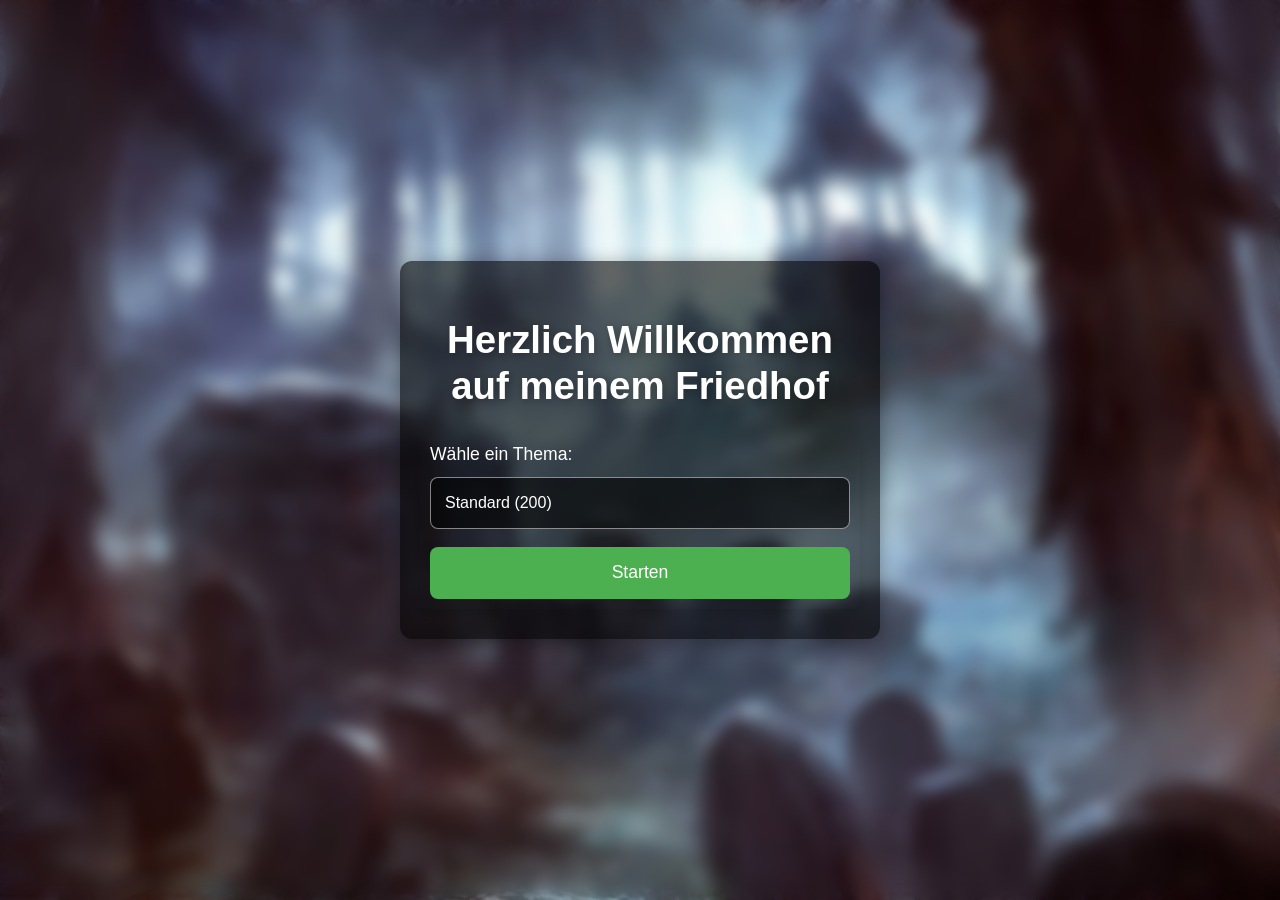
<file: index.html>
<!DOCTYPE html>
<html lang="de">

<head>
<meta charset="UTF-8">
<meta name="viewport" content="width=device-width, initial-scale=1.0">
<title>DeathLetter</title>
<link rel="icon" type="image/png" href="images/favicon.png">
<link rel="stylesheet" href="css/index_style.css">

</head>

<body>

<div class="container">
    <h1>Herzlich Willkommen auf meinem Friedhof</h1>
    
    <form action="game.html" method="GET">
		<label for="category">Wähle ein Thema:</label>
		<input type="text" id="categoryField" readonly value="Standard (200)">
		<input type="hidden" id="categoryKey" name="category" value="Standard">
		<button type="submit">Starten</button>
	</form>

</div>

<!-- Overlay -->
<div class="overlay" id="overlay">
    <h2>Wähle dein Thema</h2>
    <div class="button-grid">
        <button onclick="selectCategory(this,'Standard')" class="standard-btn selected">Standard (200)</button>
        <button onclick="selectCategory(this,'Tiere')">Tiere (100)</button>
        <button onclick="selectCategory(this,'Lebensmittel')">Lebensmittel (100)</button>
        <button onclick="selectCategory(this,'Länder')">Länder (50)</button>
        <button onclick="selectCategory(this,'Städte')">Städte (50)</button>
        <button onclick="selectCategory(this,'Berufe')">Berufe (50)</button>
        <button onclick="selectCategory(this,'Farben')">Farben (50)</button>
        <button onclick="selectCategory(this,'Eishockey')">Eishockey (50)</button>
        <button onclick="selectCategory(this,'Volleyball')">Volleyball (50)</button>
        <button onclick="selectCategory(this,'Pflanzen')">Pflanzen (30)</button>
        <button onclick="selectCategory(this,'Elemente')">Elemente (30)</button>
    </div>
    <button class="close-btn" onclick="closeOverlay()">Abbrechen</button>
</div>

<script>
const overlay = document.getElementById('overlay');
const categoryField = document.getElementById('categoryField');

// Standard Kategorie
let selectedCategory = 'Standard';

// Overlay öffnen bei Klick
categoryField.addEventListener('click', () => {
    overlay.classList.add('show');
});

// Kategorie auswählen
function selectCategory(button, key) {
    // key = der interne Wert ohne Klammern, z.B. "Tiere"
    selectedCategory = key;
    categoryField.value = button.textContent;  // sichtbar inkl. Zahl
    document.getElementById('categoryKey').value = key; // wird ans Formular übergeben
    document.querySelectorAll('.button-grid button').forEach(b => b.classList.remove('selected'));
    button.classList.add('selected');
    overlay.classList.remove('show');
}

// Overlay schließen
function closeOverlay() {
    overlay.classList.remove('show');
}
</script>

</body>
</html>
</file>
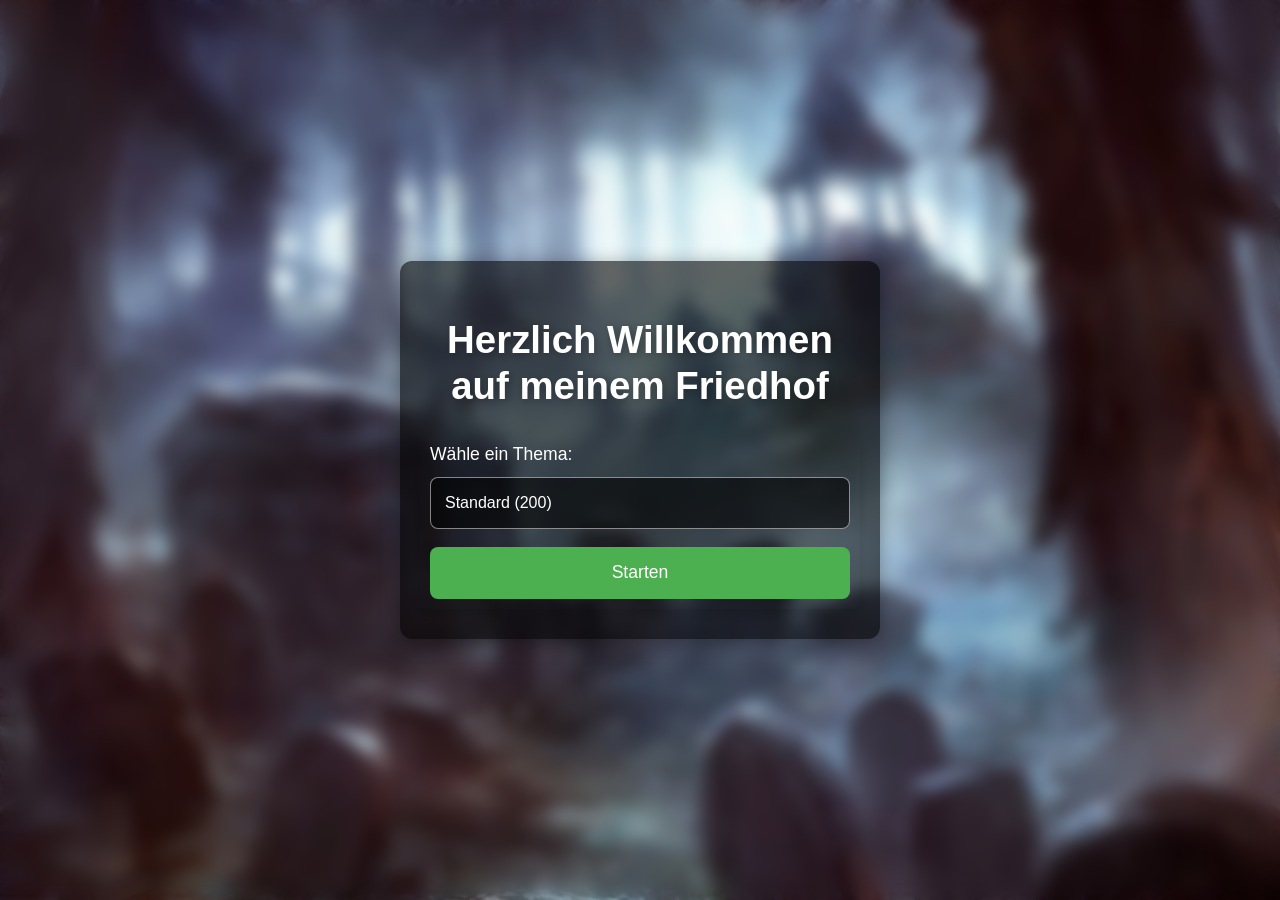
<file: game.html>
<!DOCTYPE html>
<html lang="de">

<head>

    <meta charset="UTF-8">

    <meta
        name="viewport"
        content="width=device-width, initial-scale=1.0"
    >

    <title>DeathLetter</title>

    <link rel="icon" type="image/png" href="images/favicon.png">

    <link rel="stylesheet" href="css/game_style.css">

</head>


<body>


    <div class="game-container">


        <!-- =====================================
             TITEL
             ===================================== -->

        <h1 id="gameTitle">
            Hangman
        </h1>


        <!-- =====================================
             WORT
             ===================================== -->

        <div
            class="word"
            id="wordDisplay"
        >
            _ _ _ _ _
        </div>


        <!-- =====================================
             STATUS
             ===================================== -->

        <div
            class="status"
            id="status"
        >
            Versuche, das Wort zu erraten!
        </div>


        <!-- =====================================
             GALGEN
             ===================================== -->

        <div class="gallows-container">

            <img
                id="gallowsImage"
                src="images/hm01.png"
                alt="Galgenmännchen"
            >

        </div>


        <!-- =====================================
             BILDSCHIRM-TASTATUR
             ===================================== -->

        <div
            class="keyboard"
            id="keyboard"
        >

            <div class="keyboard-row">

                <button class="key" data-letter="a">A</button>
                <button class="key" data-letter="b">B</button>
                <button class="key" data-letter="c">C</button>
                <button class="key" data-letter="d">D</button>
                <button class="key" data-letter="e">E</button>
                <button class="key" data-letter="f">F</button>
                <button class="key" data-letter="g">G</button>

            </div>


            <div class="keyboard-row">

                <button class="key" data-letter="h">H</button>
                <button class="key" data-letter="i">I</button>
                <button class="key" data-letter="j">J</button>
                <button class="key" data-letter="k">K</button>
                <button class="key" data-letter="l">L</button>
                <button class="key" data-letter="m">M</button>
                <button class="key" data-letter="n">N</button>

            </div>


            <div class="keyboard-row">

                <button class="key" data-letter="o">O</button>
                <button class="key" data-letter="p">P</button>
                <button class="key" data-letter="q">Q</button>
                <button class="key" data-letter="r">R</button>
                <button class="key" data-letter="s">S</button>
                <button class="key" data-letter="t">T</button>
                <button class="key" data-letter="u">U</button>

            </div>


            <div class="keyboard-row">

                <button class="key" data-letter="v">V</button>
                <button class="key" data-letter="w">W</button>
                <button class="key" data-letter="x">X</button>
                <button class="key" data-letter="y">Y</button>
                <button class="key" data-letter="z">Z</button>

            </div>

        </div>


        <!-- =====================================
             BOTTOM BUTTONS
             ===================================== -->

        <div class="bottom-buttons">

	    <button
                type="button"
                class="goBack-btn"
                onclick="goBack()"
            >
                Zurück zur Auswahl
            </button>


            <button
                type="button"
                class="reset-btn"
		id="resetButton"
                onclick="resetGame()"
            >
                Reset
            </button>

        </div>


    </div>


    <!-- =========================================
         WORTLISTE
         ========================================= -->

    <script src="js/words.js"></script>

    <script src="js/script.js"></script>

</body>

</html>
</file>
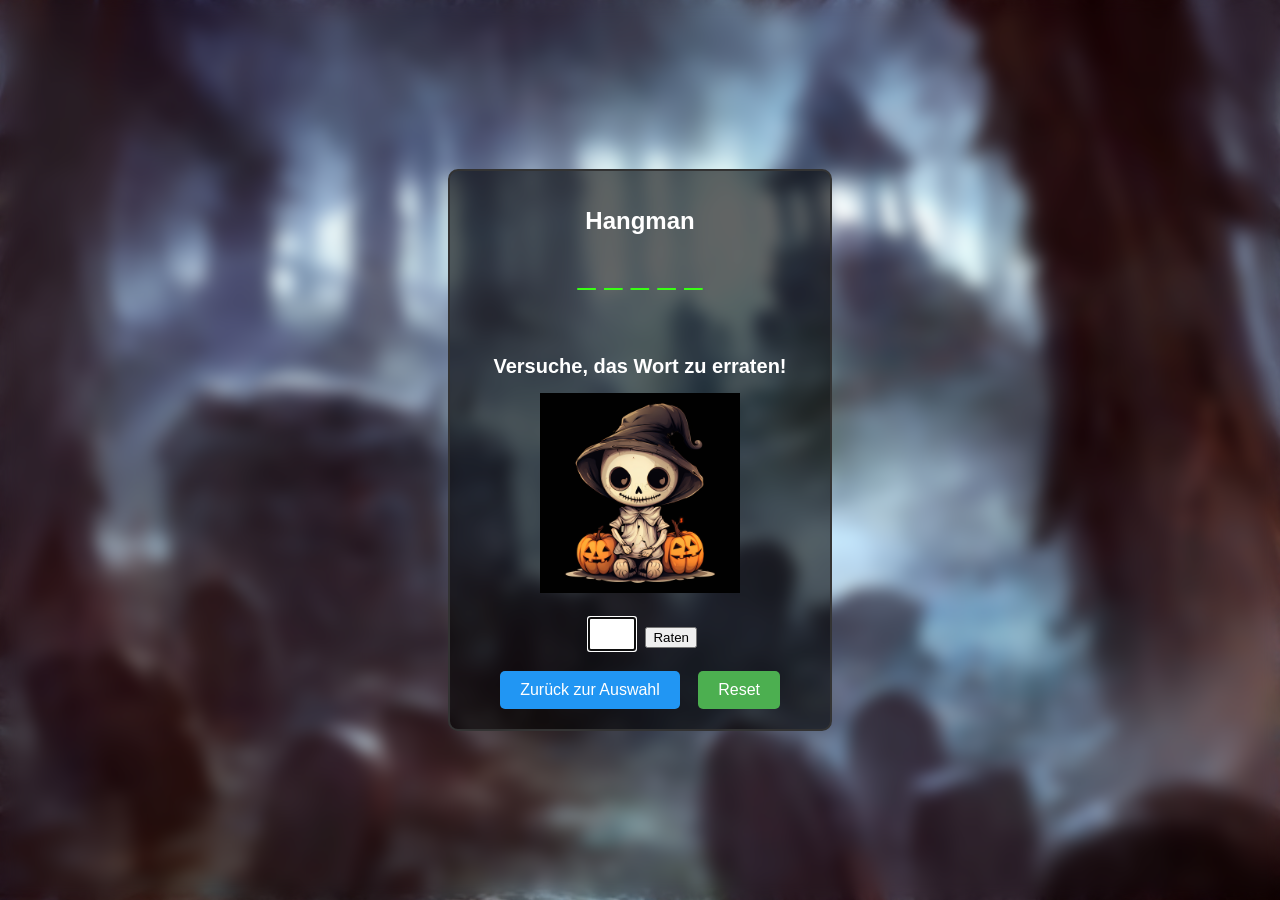
<file: Hangman.html>
<!DOCTYPE html>
<html lang="de">

<head>
    <meta charset="UTF-8">
    <meta name="viewport" content="width=device-width, initial-scale=1.0">
    <title>Hangman - Spiel</title>

	<style>
	
        body {
            font-family: 'Arial', sans-serif;
            margin: 0;
            padding: 0;
            background: url('Bilder/Friedhof.png') no-repeat center center fixed; /* Hintergrundbild */
            background-size: cover; /* Bild skaliert, um den gesamten Bildschirm abzudecken */
            color: #333;
            display: flex;
            justify-content: center;
            align-items: center;
            height: 100vh;
            overflow: hidden;
            backdrop-filter: blur(8px); /* Weichzeichner-Effekt für den Hintergrund */
        }

        .game-container {
            text-align: center;
            border: 2px solid #333;
            padding: 20px;
            border-radius: 10px;
            background: rgba(0, 0, 0, 0.6);
            width: 340px;
            position: relative;
			animation: fadeIn 1s ease-out;
        }
		
		/* Animation */
        @keyframes fadeIn {
            0% {
                opacity: 0;
                transform: translateY(20px);
            }
            100% {
                opacity: 1;
                transform: translateY(0);
            }
        }

        h1 {
            font-size: 24px;
            margin-bottom: 20px;
			color: white;
        }

        .word {
            font-size: 32px;
            margin-bottom: 20px;
			color: #39ff14; /* Neon Grün */
			height:80px;
        }
		
		.word span {
			display: inline-block;       /* Jeder Buchstabe/Strich wird Block ähnlich */
			width: 32px;                 /* Feste Breite für Buchstaben und Striche */
			text-align: center;           /* Buchstaben zentrieren */
		}
		
		/* Stil für das Wort im Verlustfall */
		#wordDisplay.lose {
			color: red; /* Wort in Rot, wenn das Spiel verloren ist */
			font-weight: bold;
		}

        .incorrect-letters {
            margin-top: 20px;
			margin-left: 20px;
            font-size: 18px;
			color: red;
			text-align: left;
        }

        .status {
            font-size: 20px;
            font-weight: bold;
            margin-top: 20px;
			color: white;
        }

        .reset-btn {
            padding: 10px 20px;
            font-size: 16px;
            cursor: pointer;
            background-color: #4CAF50;
            color: white;
            border: none;
            border-radius: 5px;
            margin-top: 20px;
			margin-right: 30px;
            position: absolute;
            right: 20px;
            bottom: 20px;
        }

        .reset-btn:hover {
            background-color: #45a049;
        }
		
		/* Stil für den Zurück-Button */
		.goBack-btn {
			padding: 10px 20px;
			font-size: 16px;
			cursor: pointer;
			background-color: #2196F3; /* Blaue Farbe für den Button */
			color: white;
			border: none;
			border-radius: 5px;
			margin-top: 20px;
			transition: background-color 0.3s, transform 0.2s ease; /* Übergangseffekte */
			margin-right: 100px;
		}

		.goBack-btn:hover {
			background-color: #1976D2; /* Dunkleres Blau beim Hover */
			transform: scale(1.05); /* Leichte Vergrößerung des Buttons beim Hover */
		}

        .input-container {
            margin-top: 20px;
        }

        .letter-input {
            width: 40px;
            font-size: 24px;
            text-align: center;
            margin: 0 5px;
        }

        .gallows-container {
            margin-top: 30px;
            text-align: center;
        }

        #gallowsImage {
            margin-top: -15px;
            width: 200px;
            height: auto;
        }
		
		/* Stil für die Eingabebox bei richtiger und falscher Eingabe */
		.letter-input.correct {
			border: 2px solid green;
			background-color: #e8f5e9; /* Helles Grün */
			animation: glowGreen 0.5s ease-in-out;
		}

		.letter-input.incorrect {
			border: 2px solid red;
			background-color: #ffebee; /* Helles Rot */
			animation: glowRed 0.5s ease-in-out;
		}

		/* Grüne Leucht-Animation */
		@keyframes glowGreen {
			0% {
				box-shadow: 0 0 5px green, 0 0 10px green, 0 0 15px green;
			}
			50% {
				box-shadow: 0 0 10px green, 0 0 20px green, 0 0 25px green;
			}
			100% {
				box-shadow: 0 0 5px green, 0 0 10px green, 0 0 15px green;
			}
		}

		/* Rote Leucht-Animation */
		@keyframes glowRed {
			0% {
				box-shadow: 0 0 5px red, 0 0 10px red, 0 0 15px red;
			}
			50% {
				box-shadow: 0 0 10px red, 0 0 20px red, 0 0 25px red;
			}
			100% {
				box-shadow: 0 0 5px red, 0 0 10px red, 0 0 15px red;
			}
		}

        /* Grüne Farbe für "GEWONNEN!" */
        .win-message {
            color: #39ff14; /* Neon Grün */
        }

        /* Rote Farbe für "GAME OVER" */
        .lose-message {
            color: red;
        }
		
		/* Aufleuchten-Effekt */
@keyframes flash {
  0% { color:orange; }
  50% { color:yellow; }
  100% { color:orange; }
}

.status.flash {
  animation: flash 0.7s ease-in-out 0s 3;
}
		
    </style>
</head>
<body>

    <div class="game-container">
        <h1 id="gameTitle">Hangman</h1>

        <div class="word" id="wordDisplay">_ _ _ _ _</div>
        <div class="incorrect-letters" id="incorrectLetters"></div>
        <div class="status" id="status">Versuche, das Wort zu erraten!</div>

        <div class="gallows-container">
            <img id="gallowsImage" src="Bilder/hm01.png" alt="Galgenmännchen" />
        </div>

        <div class="input-container">
            <input type="text" id="letterInput" class="letter-input" maxlength="1" autofocus />
            <button onclick="guessLetter()">Raten</button>
        </div>

        <button class="reset-btn" onclick="resetGame()">Reset</button>
		<button class="goBack-btn" onclick="goBack()">Zurück zur Auswahl</button>
    </div>
	
		<script src="Hangman Wörter.js"></script>
		
	<script>
	
		let selectedWord = '';
		let guessedLetters = [];
		let incorrectLetters = [];
		let remainingAttempts = 10;
		let gameOver = false;
		
		const gallowsImages = [
            "Bilder/hm01.png", "Bilder/hm02.png", "Bilder/hm03.png", "Bilder/hm04.png", 
            "Bilder/hm05.png", "Bilder/hm06.png", "Bilder/hm07.png", "Bilder/hm08.png", "Bilder/hm09.png",
            "Bilder/hm010.png", "Bilder/hm010.png", "Bilder/hm011.png"
        ];
			
		// Thema aus URL-Parameter holen
        const urlParams = new URLSearchParams(window.location.search);
        const category = urlParams.get('category');
		
		// Füge den Namen der Kategorie zum Titel hinzu
		const gameTitle = document.getElementById('gameTitle');
		let categoryName = category.charAt(0).toUpperCase() + category.slice(1);  // Erste Buchstabe groß machen

		// Setze den Titel abhängig von der Kategorie
		gameTitle.textContent = `Hangman - ${categoryName}`;

        if (!category || !wordList[category]) {
            alert("Ungültiges Thema!");
            window.location.href = "index.html"; // Zurück zur Auswahlseite
        }

        let selectedList = wordList[category];
        startGame();
		
		// Spiel starten
        function startGame() {
            selectedWord = selectedList[Math.floor(Math.random() * selectedList.length)];
            guessedLetters = Array(selectedWord.length).fill('_');
            incorrectLetters = [];
            remainingAttempts = 10;
            gameOver = false;

            updateDisplay();
			
			document.getElementById('status').textContent = "Versuche, das Wort zu erraten!";
            document.getElementById('gallowsImage').src = gallowsImages[0];
            document.getElementById('letterInput').disabled = false;
			document.getElementById('wordDisplay').classList.remove('lose'); // Entferne die "lose"-Klasse bei Spielbeginn

            document.getElementById('letterInput').focus();
        }

        // Anzeige aktualisieren
		function updateDisplay() {
			const wordDisplay = document.getElementById('wordDisplay');
			wordDisplay.innerHTML = ''; // Leeren des bestehenden Inhalts

			// Gehe durch die Buchstaben und füge sie dem HTML hinzu
			for (let i = 0; i < guessedLetters.length; i++) {
				const letterSpan = document.createElement('span');
				
				// Wenn der Buchstabe korrekt ist, und es der erste ist, setze ihn in Großbuchstaben
				if (guessedLetters[i] !== '_') {
					letterSpan.textContent = (i === 0) ? guessedLetters[i].toUpperCase() : guessedLetters[i];
				} else {
					letterSpan.textContent = guessedLetters[i];
				}

				wordDisplay.appendChild(letterSpan);

				// Füge ein Leerzeichen nach jedem Buchstaben hinzu, außer beim letzten
				if (i < guessedLetters.length - 1) {
					wordDisplay.appendChild(document.createTextNode(' '));
				}
			}
            document.getElementById('incorrectLetters').textContent =
                "Buchstaben: " + incorrectLetters.join(', ');
				
            // Nur den Status aktualisieren, wenn das Spiel noch läuft
    if (!gameOver) {
        document.getElementById('status').textContent =
            `Versuche übrig: ${remainingAttempts}`;
    }
        }

    let flashTimeout; // globale Variable, um das Timeout zu speichern

function guessLetter() {
    if (gameOver) return;

    const statusEl = document.getElementById('status');
    const input = document.getElementById('letterInput');

    // **Laufende Flash-Animation abbrechen**
    statusEl.classList.remove('flash');
    if (flashTimeout) {
        clearTimeout(flashTimeout); // Timeout stoppen
        flashTimeout = null;
    }
    if (!gameOver) {
        statusEl.textContent = `Versuche übrig: ${remainingAttempts}`;
    }

    const letter = input.value.toLowerCase();
    input.value = '';

    // Hilfsfunktion für Meldungen
    function showMessage(msg) {
    // Text ändern
    statusEl.textContent = msg;

    // Alte Animation abbrechen
    statusEl.classList.remove('flash');
    if (flashTimeout) {
        clearTimeout(flashTimeout);
        flashTimeout = null;
    }

    // **Kurzer Reflow, damit Animation neu getriggert wird**
    void statusEl.offsetWidth;

    // Klasse wieder hinzufügen
    statusEl.classList.add('flash');

    // Timeout speichern, um Animation nach 2s zu beenden
    flashTimeout = setTimeout(() => {
        statusEl.classList.remove('flash');
        flashTimeout = null;
        if (!gameOver) {
            statusEl.textContent = `Versuche übrig: ${remainingAttempts}`;
        }
    }, 2000);
}

    // Warnungen für Umlaute
    if (letter === 'ä') { showMessage("Bitte gib statt 'ä' → 'ae' ein!"); return; }
    if (letter === 'ö') { showMessage("Bitte gib statt 'ö' → 'oe' ein!"); return; }
    if (letter === 'ü') { showMessage("Bitte gib statt 'ü' → 'ue' ein!"); return; }
    if (letter === 'ß') { showMessage("Bitte gib statt 'ß' → 'ss' ein!"); return; }

    if (!letter || letter.length !== 1 || !/[a-z]/.test(letter)) {
        showMessage("Bitte einen Buchstaben eingeben!");
        return;
    }

    if (guessedLetters.includes(letter) || incorrectLetters.includes(letter)) {
        showMessage("Buchstabe wurde schon benutzt!");
        return;
    }

    // Eingabebox hervorheben
    if (selectedWord.includes(letter)) {
        input.classList.add('correct');
        input.classList.remove('incorrect');
    } else {
        input.classList.add('incorrect');
        input.classList.remove('correct');
    }

    // Animation zurücksetzen
    input.style.animation = 'none';
    void input.offsetHeight;
    input.style.animation = '';

    // Buchstabe korrekt?
    if (selectedWord.includes(letter)) {
        for (let i = 0; i < selectedWord.length; i++) {
            if (selectedWord[i] === letter) guessedLetters[i] = letter;
        }

        if (!guessedLetters.includes('_')) {
            statusEl.textContent = "Du hast gewonnen!";
            statusEl.classList.add('win-message');
            statusEl.classList.remove('lose-message');
            document.getElementById('gallowsImage').src = "Bilder/siegerbild.png";
            endGame();
        }

    } else {
        incorrectLetters.push(letter);
        remainingAttempts--;

        let errorCount = 10 - remainingAttempts;
        document.getElementById('gallowsImage').src = gallowsImages[errorCount];

        if (remainingAttempts <= 0) {
            statusEl.textContent = "Du hast verloren!";
            statusEl.classList.add('lose-message');
            statusEl.classList.remove('win-message');

            const wordDisplay = document.getElementById('wordDisplay');
            wordDisplay.classList.add('lose');
            wordDisplay.innerHTML = '';
            guessedLetters = selectedWord.split('');
            for (let i = 0; i < guessedLetters.length; i++) {
                const letterSpan = document.createElement('span');
                letterSpan.textContent = guessedLetters[i].toUpperCase();
                wordDisplay.appendChild(letterSpan);
                if (i < guessedLetters.length - 1) {
                    wordDisplay.appendChild(document.createTextNode(' '));
                }
            }

            document.getElementById('gallowsImage').src = gallowsImages[11];
            endGame();
        }
    }

    updateDisplay();
}

        // Beendet das Spiel (Eingabe sperren)
        function endGame() {
            gameOver = true;
            document.getElementById('letterInput').disabled = true;
        }
		
		// Zurück zur Auswahlseite
        function goBack() {
            window.location.href = "index.html";
        }

        // Spiel zurücksetzen
        function resetGame() {
            startGame();
			const statusEl = document.getElementById('status');
			
            // Status zurücksetzen
			statusEl.textContent = "Versuche, das Wort zu erraten!";
			statusEl.classList.remove('win-message', 'lose-message', 'flash');
			
			document.getElementById('gallowsImage').src = gallowsImages[0];
        }

        // Start beim Laden der Seite
        startGame();

        // Enter-Taste = Buchstaben raten oder Reset
        document.body.addEventListener('keydown', function(event) {
            if (event.key === 'Enter') {
				// Wenn das Spiel vorbei ist, den Reset-Button drücken
                if (gameOver) {
                    resetGame();
                } else {
                    guessLetter();
                }
            }
        });
		
		// Fokus immer auf das Eingabefeld setzen
		document.body.addEventListener('click', function() {
			document.getElementById('letterInput').focus();
	});


    </script>

</body>
</html>
</file>
<file: css/index_style.css>
body {
    font-family: 'Arial', sans-serif;
    margin: 0;
    padding: 0;
    background: url('../images/Friedhof.png') no-repeat center center fixed;
    background-size: cover;
    color: #333;
    display: flex;
    justify-content: center;
    align-items: center;
    height: 100vh;
    overflow: hidden;
    backdrop-filter: blur(8px);
}

.container {
    background: rgba(0, 0, 0, 0.6);
    border-radius: 12px;
    width: 100%;
    max-width: 480px;
    padding: 40px 30px;
    box-shadow: 0 4px 20px rgba(0, 0, 0, 0.4);
    text-align: center;
    animation: fadeIn 1s ease-out;
}

h1 {
    font-size: 2.4em;
    color: #fff;
    margin-bottom: 30px;
    text-shadow: 2px 2px 8px rgba(0, 0, 0, 0.3);
    font-weight: bold;
}

form {
    background-color: rgba(0, 0, 0, 0);
    border-radius: 8px;
    padding: 30px;
    box-shadow: 0 6px 12px rgba(0, 0, 0, 0.1);
    transition: transform 0.3s ease-in-out;
}

label {
    font-size: 1.3em;
    color: #fff;
    margin-bottom: 12px;
    display: block;
    text-align: left;
}

#categoryField {
    width: 100%;             /* volle Breite wie der Button */
    box-sizing: border-box;  /* Padding & Border werden in die Breite eingerechnet */
    padding: 14px;
    font-size: 1.2em;
    border-radius: 8px;
    border: 1px solid rgba(255, 255, 255, 0.5);
    margin-bottom: 25px;
    outline: none;
    color: #fff;
    background-color: rgba(0,0,0,0.6); /* bleibt halbtransparent */
    cursor: pointer;
    text-align: left; /* wie vorher */
    transition: border 0.3s ease, background-color 0.3s ease;
}

#categoryField:hover {
    border-color: #4CAF50;
    background-color: rgba(0,0,0,0.8); /* bleibt wie vorher */
}

button {
    width: 100%;
    padding: 14px;
    background-color: #4CAF50;
    color: white;
    border: none;
    border-radius: 8px;
    font-size: 1.2em;
    cursor: pointer;
    transition: background-color 0.3s ease, transform 0.2s ease;
}

button:hover {
    background-color: #45a049;
    transform: scale(1.05);
}

button:active {
    background-color: #388e3c;
}

/* Overlay */
.overlay {
    position: fixed;
    top:0;
    left:0;
    width:100%;
    height:100%;
    background: rgba(0,0,0,0.9); /* etwas dunkler, aber elegant */
    display: flex;
    justify-content: center;
    align-items: center;
    flex-direction: column;
    padding: 30px;
    box-sizing: border-box;
    visibility: hidden;
    opacity: 0;
	pointer-events: none;
    transition: opacity 0.3s ease, visibility 0.3s ease;
    z-index: 10;
}

.overlay.show {
    visibility: visible;
    opacity: 1;
	pointer-events: auto;
}

.overlay h2 {
    color: #fff;
    margin-bottom: 25px;
    font-size: 1.8em;
    text-align: center;
    text-shadow: 1px 1px 6px rgba(0,0,0,0.4);
}

.button-grid {
    display: grid;
    grid-template-columns: repeat(2, minmax(0, 1fr));
    gap: 16px;
    width: 100%;
    max-width: 600px;
}

/* Standard alleine oben in der Mitte */
.standard-btn {
    grid-column: 1 / -1;
    justify-self: center;
    width: 50%;
}

.button-grid button {
    width: 100%;
    padding: 14px 0;
    border-radius: 12px;
    border: none;
    background-color: #4CAF50;
    color: #fff;
    font-size: 1.1em;
    font-weight: bold;
    cursor: pointer;
    box-shadow: 0 3px 6px rgba(0,0,0,0.3);
    transition: 0.3s;
}

.button-grid button:hover {
    background-color: #45a049;
    transform: scale(1.05);
}

.button-grid button.selected {
    background-color: #2e7d32;
    box-shadow: 0 0 0 3px #81c784, 0 4px 10px rgba(0,0,0,0.5);
    transform: scale(1.03);
}

.close-btn {
	margin-top: 50px;
    max-width: 200px;
    padding: 14px 0;
    border-radius: 12px;
    border: none;
    background-color: red;
    color: white;
    font-size: 1.1em;
    font-weight: bold;
    cursor: pointer;
    box-shadow: 0 3px 6px rgba(0,0,0,0.3); /* leichter Schatten für Tiefe */
    transition: 0.3s;
}

.close-btn:hover {
    background-color: #b71c1c;
    transform: scale(1.05);
}

@keyframes fadeIn {
    0% {opacity:0; transform: translateY(20px);}
    100% {opacity:1; transform: translateY(0);}
}

/* ================================
   MOBILE OPTIMIERUNG
   ================================ */

* {
    box-sizing: border-box;
}

html,
body {
    width: 100%;
    min-height: 100%;
}

body {
    padding: 15px;
}

/* Auswahl-Container */
.container {
    width: 100%;
    max-width: 480px;
    padding: 30px 20px;
}

/* Überschrift */
h1 {
    font-size: clamp(1.7rem, 7vw, 2.4rem);
    line-height: 1.2;
    margin-bottom: 25px;
}

/* Formular */
form {
    padding: 10px;
}

label {
    font-size: 1.1rem;
}

/* Kategorie-Auswahl */
#categoryField {
    width: 100%;
    min-height: 52px;
    font-size: 1rem;
    padding: 14px;
    margin-bottom: 18px;
}

/* Start-Button */
form button {
    width: 100%;
    min-height: 52px;
    font-size: 1.1rem;
}

/* Overlay */
.overlay {
    padding: 20px 15px;
    overflow-y: auto;
    -webkit-overflow-scrolling: touch;
}

.overlay h2 {
    font-size: 1.5rem;
    margin-bottom: 20px;
}

/* Themen-Buttons */
.button-grid {
    width: 100%;
    max-width: 500px;
    display: grid;
    grid-template-columns: repeat(2, minmax(0, 1fr));
    gap: 10px;
}

.standard-btn {
    grid-column: 1 / -1;
    justify-self: center;
    width: 50%;
}

@media (max-width: 500px) {
    .standard-btn {
        width: 75%;
    }
}

.button-grid button {
    width: 100%;
    max-width: none;
    min-height: 52px;
    padding: 10px 5px;
    font-size: 0.95rem;
}

/* Abbrechen */
.close-btn {
    width: 100%;
    max-width: 300px;
    min-height: 52px;
    margin-top: 25px;
}

/* Kein Scale-Effekt auf Touch-Geräten */
@media (hover: none) {
    button:hover,
    .button-grid button:hover,
    .close-btn:hover {
        transform: none;
    }
}

/* Sehr kleine Smartphones */
@media (max-width: 380px) {

    body {
        padding: 10px;
    }

    .container {
        padding: 25px 15px;
    }

    h1 {
        font-size: 1.55rem;
    }

    .button-grid {
        gap: 8px;
    }

    .button-grid button {
        font-size: 0.85rem;
        min-height: 48px;
    }
}
</file>
<file: css/game_style.css>
* {
            box-sizing: border-box;
        }


        html,
        body {
            width: 100%;
            height: 100%;
            margin: 0;
            padding: 0;
        }


        body {

            font-family: Arial, sans-serif;

            background:
                url('../images/Friedhof.png')
                no-repeat
                center
                center
                fixed;

            background-size: cover;

            color: #333;

            display: flex;
            justify-content: center;
            align-items: center;

            min-height: 100vh;
            min-height: 100dvh;

            overflow: hidden;

            backdrop-filter: blur(8px);
            -webkit-backdrop-filter: blur(8px);

            padding: 10px;
        }


        /* =========================================
           SPIEL-CONTAINER
           ========================================= */

        .game-container {

            width: min(420px, 94vw);

            max-height: 96vh;
            max-height: 96dvh;

            text-align: center;

            border: 2px solid #333;
            border-radius: 12px;

            padding: 20px;

            background: rgba(0, 0, 0, 0.65);

            position: relative;

            animation: fadeIn 1s ease-out;

            overflow-y: auto;
            overflow-x: hidden;

            box-shadow:
                0 5px 25px rgba(0, 0, 0, 0.5);

            -webkit-overflow-scrolling: touch;
        }


        /* =========================================
           ANIMATION
           ========================================= */

        @keyframes fadeIn {

            0% {
                opacity: 0;
                transform: translateY(20px);
            }

            100% {
                opacity: 1;
                transform: translateY(0);
            }

        }


        /* =========================================
           TITEL
           ========================================= */

        h1 {

            font-size: clamp(20px, 6vw, 28px);

            line-height: 1.2;

            margin: 0 0 20px 0;

            color: white;

            word-break: break-word;
        }


        /* =========================================
           WORT
           ========================================= */

        .word {

            width: 100%;

            min-height: 50px;
            height: auto;

            margin: 0 auto 8px auto;

            display: flex;

            justify-content: center;
            align-items: center;

            flex-wrap: wrap;

            color: #39ff14;

            font-size: clamp(22px, 7vw, 30px);

            line-height: 1.35;

            overflow: visible;

            overflow-wrap: anywhere;

            padding: 0 2px;
        }


        .word span {

            display: inline-flex;

            width: 26px;
            min-width: 26px;

            height: 38px;

            justify-content: center;
            align-items: center;

            text-align: center;

            flex: 0 0 26px;
        }


        #wordDisplay.lose {

            color: red;

            font-weight: bold;
        }


        /* =========================================
           STATUS
           ========================================= */

        .status {

            font-size: 19px;

            font-weight: bold;

            line-height: 1.3;

            margin-top: 15px;

            min-height: 30px;

            color: white;
        }


        /* =========================================
           GALGEN
           ========================================= */

        .gallows-container {

            margin-top: 15px;

            text-align: center;
        }


        #gallowsImage {

            display: block;

            width: min(200px, 55vw);

            max-height: 190px;

            height: auto;

            object-fit: contain;

            margin: 0 auto;
        }


        /* =========================================
           BILDSCHIRM-TASTATUR
           ========================================= */

        .keyboard {

            width: 100%;

            margin-top: 15px;

            display: flex;

            flex-direction: column;

            align-items: center;

            gap: 6px;
        }


        .keyboard-row {

            display: flex;

            justify-content: center;

            gap: 5px;

            width: 100%;
        }


        .key {

            width: 34px;

            height: 40px;

            padding: 0;

            border: none;

            border-radius: 5px;

            background-color: #555;

            color: white;

            font-size: 15px;

            font-weight: bold;

            cursor: pointer;

            transition:
                background-color 0.15s,
                transform 0.1s,
                box-shadow 0.15s;

            touch-action: manipulation;

            -webkit-tap-highlight-color: transparent;
        }


        .key:hover {

            background-color: #666;

            transform: translateY(-1px);
        }


        .key:active {

            transform: scale(0.94);
        }


        /* Noch nicht benutzt */

        .key.available {

            background-color: #555;
        }


        /* Richtiger Buchstabe */

        .key.correct {

            background-color: #2e9b3f;

            box-shadow:
                0 0 8px rgba(57, 255, 20, 0.6);
        }


        /* Falscher Buchstabe */

        .key.incorrect {

            background-color: #b52b2b;

            box-shadow:
                0 0 8px rgba(255, 0, 0, 0.5);
        }


        /* Deaktivierte Taste */

        .key:disabled {

            cursor: default;

            opacity: 1;
        }


        /* =========================================
           TASTEN-ANIMATIONEN
           ========================================= */

        @keyframes keyCorrect {

            0% {
                transform: scale(1);
            }

            50% {
                transform: scale(1.15);
                box-shadow:
                    0 0 15px #39ff14;
            }

            100% {
                transform: scale(1);
            }

        }


        @keyframes keyIncorrect {

            0% {
                transform: translateX(0);
            }

            25% {
                transform: translateX(-4px);
            }

            50% {
                transform: translateX(4px);
            }

            75% {
                transform: translateX(-3px);
            }

            100% {
                transform: translateX(0);
            }

        }


        .key.correct.animate {

            animation:
                keyCorrect 0.4s ease-in-out;
        }


        .key.incorrect.animate {

            animation:
                keyIncorrect 0.35s ease-in-out;
        }


        /* =========================================
           GEWONNEN / VERLOREN
           ========================================= */

        .win-message {

            color: #39ff14;
        }


        .lose-message {

            color: red;
        }


        /* =========================================
           BUTTONS
           ========================================= */

        .bottom-buttons {

            display: flex;

            justify-content: center;

            flex-wrap: wrap;

            gap: 6px;

            margin-top: 12px;
        }


        .reset-btn,
        .goBack-btn {

            width: auto;

            height: 36px;

            min-height: 36px;

            padding: 0 14px;

            font-size: 13px;

            line-height: 36px;

            cursor: pointer;

            color: white;

            border: none;

            border-radius: 5px;

            margin: 0;

            transition:
                background-color 0.2s,
                transform 0.2s;

            touch-action: manipulation;
        }


        /* Reset */

        .reset-btn {

            background-color: #e53935;
        }


        .reset-btn:hover {

            background-color: #c62828;
        }

        
        .reset-btn.new-round {

    	    background-color: #2e9b3f;
	}


	.reset-btn.new-round:hover {

    	    background-color: #247d32;
	}


        /* Zurück */

        .goBack-btn {

            background-color: #2196F3;
        }


        .goBack-btn:hover {

            background-color: #1976D2;
        }


        /* =========================================
           TOUCH-GERÄTE
           ========================================= */

        @media (hover: none) {

            button:hover {

                transform: none;
            }

        }


        /* =========================================
           HANDY
           ========================================= */

        @media (max-width: 600px) {

            body {

                padding: 8px;

                overflow: hidden;
            }


            .game-container {

                width: 94vw;

                max-width: 380px;

                max-height: none;

                overflow: visible;

                padding: 12px 10px;
            }


            h1 {

                font-size: 21px;

                margin-bottom: 7px;
            }


            .word {

                min-height: 46px;

                font-size: 25px;

                margin-bottom: 3px;
            }


            .word span {

                width: 25px;

                min-width: 25px;

                height: 35px;

                flex-basis: 25px;
            }


            .status {

                font-size: 16px;

                margin-top: 5px;

                min-height: 21px;
            }


            .gallows-container {

                margin-top: 4px;
            }


            #gallowsImage {

                width: 130px;

                max-height: 120px;
            }


            /* Tastatur */

            .keyboard {

                margin-top: 7px;

                gap: 4px;
            }


            .keyboard-row {

                gap: 4px;
            }


            .bottom-buttons {

                margin-top: 8px;

                gap: 5px;
            }


            .reset-btn,
            .goBack-btn {

                height: 34px;

                min-height: 34px;

                line-height: 34px;

                font-size: 12px;

                padding: 0 12px;
            }
        }


        /* =========================================
           SEHR KLEINE HANDYS
           ========================================= */

        @media (max-width: 380px) {

            .game-container {

                width: 98vw;

                padding: 9px 6px;
            }


            h1 {

                font-size: 19px;

                margin-bottom: 5px;
            }


            .word {

                font-size: 22px;

                line-height: 1.3;

                min-height: 42px;
            }


            .word span {

                width: 22px;

                min-width: 22px;

                height: 31px;

                flex-basis: 22px;
            }


            .status {

                font-size: 15px;
            }


            #gallowsImage {

                width: 105px;

                max-height: 95px;
            }


            .keyboard {

                gap: 3px;
            }


            .keyboard-row {

                gap: 3px;
            }


            .reset-btn,
            .goBack-btn {

                height: 32px;

                min-height: 32px;

                line-height: 32px;

                font-size: 11px;

                padding: 0 10px;
            }
        }


        /* =========================================
           SEHR GERINGE HÖHE
           ========================================= */

        @media (max-height: 600px) {

            body {

                padding-top: 5px;
            }


            .game-container {

                padding: 7px;
            }


            h1 {

                margin-bottom: 3px;

                font-size: 18px;
            }


            .word {

                min-height: 38px;

                margin-bottom: 2px;

                font-size: 21px;
            }


            .status {

                margin-top: 2px;

                min-height: 18px;

                font-size: 14px;
            }


            .gallows-container {

                margin-top: 2px;
            }


            #gallowsImage {

                width: 85px;

                max-height: 75px;
            }


            .keyboard {

                margin-top: 4px;

                gap: 2px;
            }


            .keyboard-row {

                gap: 2px;
            }


            .bottom-buttons {

                margin-top: 4px;
            }
        }
</file>
